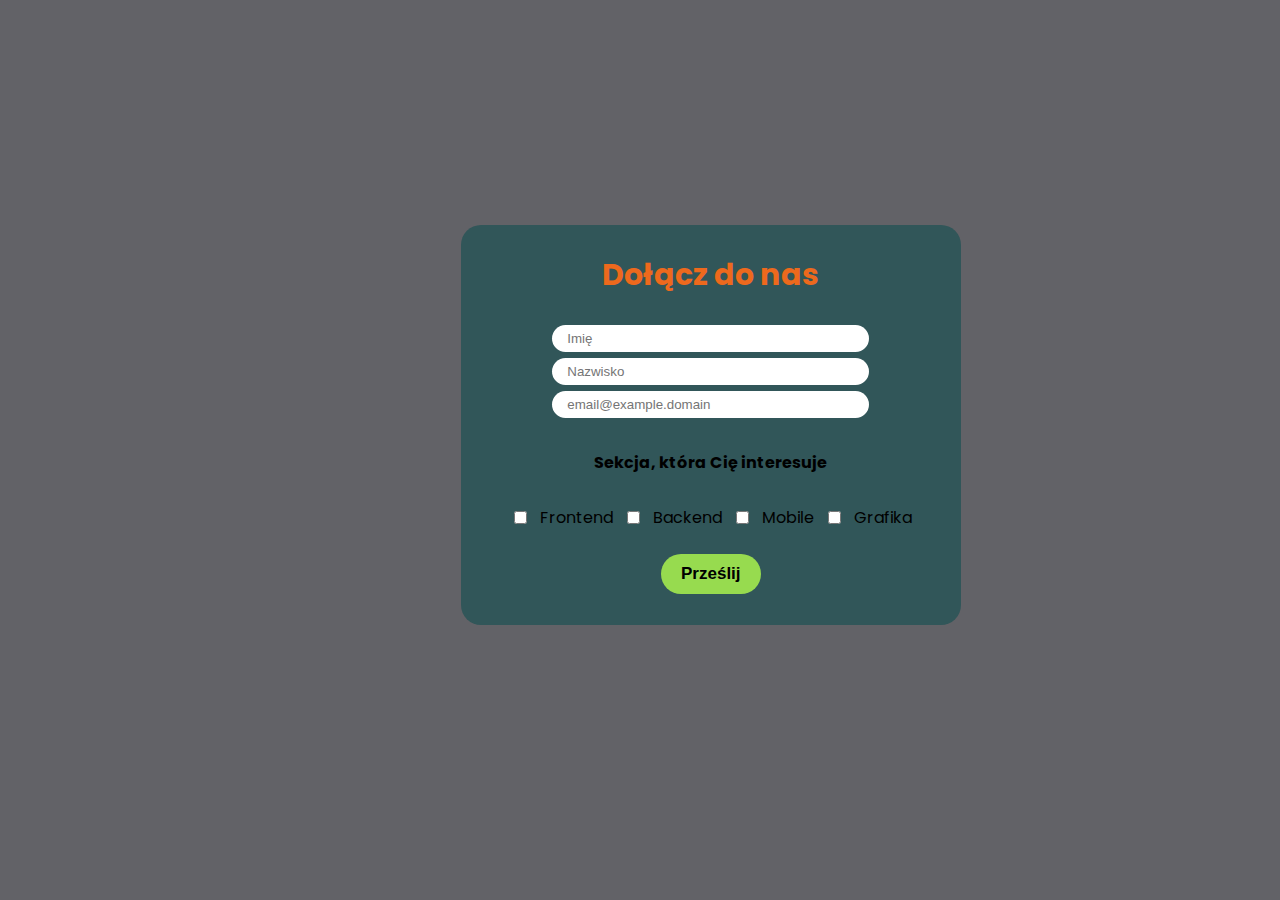
<file: html-css-js/index.html>
<!--
    ~~~~~~~~~~~~~~~~~~~~~~~~~~~~~~~~~~~~~~~~~~~~~~~~~~~~~~~~~~~~~~~~~~~~~~~~~~~~~~~~~~~~~~~~~
    AKAI Frontend Task - HTML

	W tym pliku znajduje się struktura strony z formularzem. Twoim zadaniem jest upiększenie
	tego formularza. Przeanalizuj poniższy kod. Jego znajomość będzie potrzebna do przerobienia
	pliku form.css odpowiedzialnego za styl strony. Gdy zapoznasz się ze strukturą strony,
	przejdź do pliku css/form.css lub js/validation.js po dalsze instrukcje.

    Powodzenia!
    ~~~~~~~~~~~~~~~~~~~~~~~~~~~~~~~~~~~~~~~~~~~~~~~~~~~~~~~~~~~~~~~~~~~~~~~~~~~~~~~~~~~~~~~~~
-->

<!DOCTYPE html>
<html>
<head>
	<title>AKAI Frontend Task</title>
	<link rel="stylesheet" type="text/css" href="css/form.css">
	<meta name="viewport" charset="utf-8" content="width=device-width, initial-scale=1.0, minimum-scale=1.0, maximum-scale=1.0">
	<link rel="preconnect" href="https://fonts.googleapis.com">
	<link rel="preconnect" href="https://fonts.gstatic.com" crossorigin>
	<link href="https://fonts.googleapis.com/css2?family=Poppins:wght@300&display=swap" rel="stylesheet">
	<script type="text/javascript" src="js/validation.js" defer></script>
</head>
<body>
    <!--
        ...
        ...
        ...
    -->

	<!-- początek formularza -->

	<!-- element section ma ID "task-frontend". Może to się nam przydać m.in. podczas stylowania dokumentu -->
	<section id="task-frontend">

		<!-- element span otrzymuje klasę "basic-title". Klasa ta może być wykorzystywana w wielu różnych elementach -->
		<section class="basic-title">
			<h1>Dołącz do nas</h1>
		</section>

		<form onsubmit="checkForm();">

			<!-- od użytkownika pobieramy imię, nazwisko, email oraz informację, do jakiej sekcji chce dołączyć -->

			
		    <input type="text" id="first-name" placeholder="Imię" class="text__input"/>
		    <input type="text" id="last-name" placeholder="Nazwisko" class="text__input"/>
		    <input type="email" id="email" placeholder="email@example.domain" class="text__input"/>

			<p>Sekcja, która Cię interesuje</p>
			
			<section class="sections">
				
            	<input type="checkbox" id="frontend-checkbox" name="section" value="frontend" class="checkbox__input">
            	<label for="frontend-checkbox">Frontend</label>
            	<input type="checkbox" id="backend-checkbox" name="section" value="frontend" class="checkbox__input">
            	<label for="backend-checkbox">Backend</label>
            	<input type="checkbox" id="mobile-checkbox" name="section" value="frontend" class="checkbox__input">
            	<label for="mobile-checkbox">Mobile</label>
            	<input type="checkbox" id="graphics-checkbox" name="section" value="frontend" class="checkbox__input">
            	<label for="graphics-checkbox">Grafika</label>
			</section>
            <button type="submit" class="btn submit__btn grow">Prześlij</button>
		</form>

	</section>
	<!-- koniec formularza -->

    <!--
        ...
        ...
        ...
    -->


<!-- zaimportowanie pliku z kodem javascript, który dokona walidacji danych (zadanie JS) -->


</body>
</html>
</file>
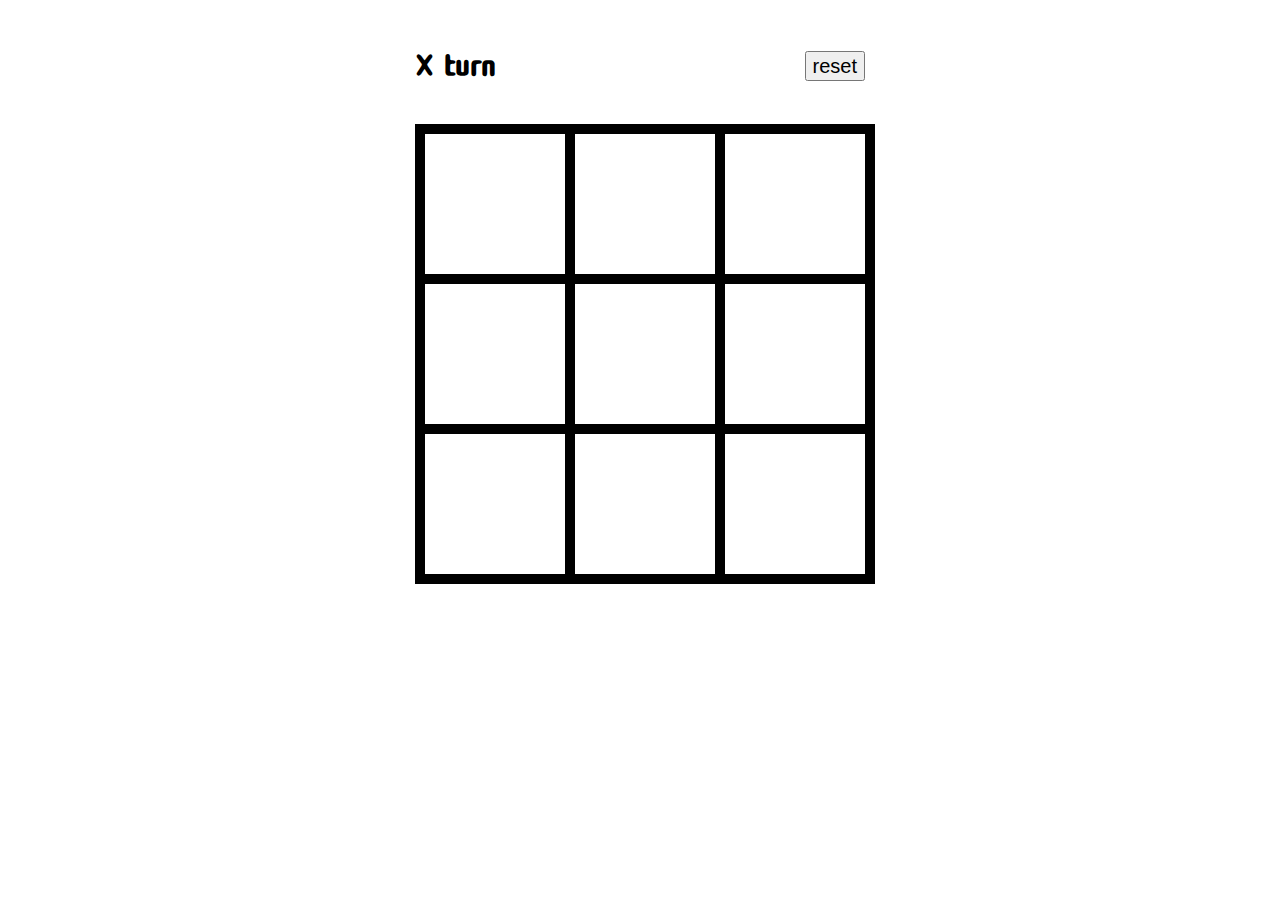
<file: js/tic-tac-toe/index.html>
<!DOCTYPE html>
<html lang="en">
  <head>
    <meta charset="UTF-8" />
    <meta name="viewport" content="width=device-width, initial-scale=1.0" />
    <meta http-equiv="X-UA-Compatible" content="ie=edge" />
    <title>Tic-Tac-Toe</title>
    <link
      href="https://fonts.googleapis.com/css?family=Cute+Font&display=swap"
      rel="stylesheet"
    />
    <link rel="stylesheet" href="./style.css" />
  </head>
  <body>
    <section class="wrapper">
      <div class="action-wrapper">
        <h1 class="turn">X turn</h1>
        <button class="reset">reset</button>
      </div>
      <div class="board">
        <div class="tile"></div>
        <div class="tile"></div>
        <div class="tile"></div>
        <div class="tile"></div>
        <div class="tile"></div>
        <div class="tile"></div>
        <div class="tile"></div>
        <div class="tile"></div>
        <div class="tile"></div>
      </div>
    </section>
    <script src="./index.js"></script>
  </body>
</html>
</file>
<file: html-css-js/css/form.css>
body {
  font-family: 'Poppins', sans-serif;
  background-color: #626267;
  margin: auto;
  width: 100%;
}

#task-frontend {
  position: absolute;
  top: 25%;
  left: 36%;
  margin: auto;
  width: 500px;
  height: 400px;
  background-color: #315659;
  border-radius: 20px;
  display: flex;
  flex-direction: column;
  justify-content: center;
  align-items: center;
}

.basic-title {
  margin: auto;
  color: red;
  height: 25%;
  width: 100%;
  display: flex;
}

h1{
  margin: auto;
  font-size: 30px;
  color: #ED691D;
}

form{
  height: 75%;
  width: 100%;
  display: flex;
  flex-direction: column;
  align-items: center;
  gap: 2%;
}

.sections{
  display: flex;
  margin: auto;
  gap: 10px;
}


#task-frontend form>label {
  text-transform: uppercase;
}

.submit__btn{
  position: relative;
  margin: auto;
  bottom: 5%;
  background-color: #97DB4F;
  border: none;
  border-radius: 20px;
  width: 100px;
  height: 40px;
  font-size: 17px;
  font-weight: bold;
}

.text__input{
  width: 60%;
  height: 25px;
  border-radius: 20px;
  border: none;
  padding-left: 3%;
}

.checkbox__input:checked{
  accent-color: #97DB4F;
}

.submit__btn.grow{
    transition: all .2s ease-in-out;
}

.submit__btn:hover{
    transform: scale(1.5);
}

p{
  position: relative;
  top: 3%;
  font-weight: bold;
  margin: auto;
}
</file>
<file: js/tic-tac-toe/style.css>
body {
  font-family: "Cute Font", cursive;
}

.wrapper {
  width: 450px;
  margin: auto;
}

.action-wrapper {
  display: flex;
  justify-content: space-between;
  align-items: center;
}

.reset {
  height: 30px;
  font-size: 20px;
}

.turn {
  font-size: 45px;
  text-align: center;
}

.board {
  display: flex;
  flex-wrap: wrap;
  width: 450px;
  border: 5px solid black;
}

.tile {
  box-sizing: border-box;
  border: 5px solid black;
  width: 150px;
  height: 150px;
  display: flex;
  justify-content: center;
  align-items: center;
}

.tile-x:before {
  font-size: 200px;
  content: "X";
  line-height: 1;
  color: crimson;
}

.tile-o:before {
  font-size: 200px;
  content: "O";
  line-height: 1;
  color: teal;
}
</file>
